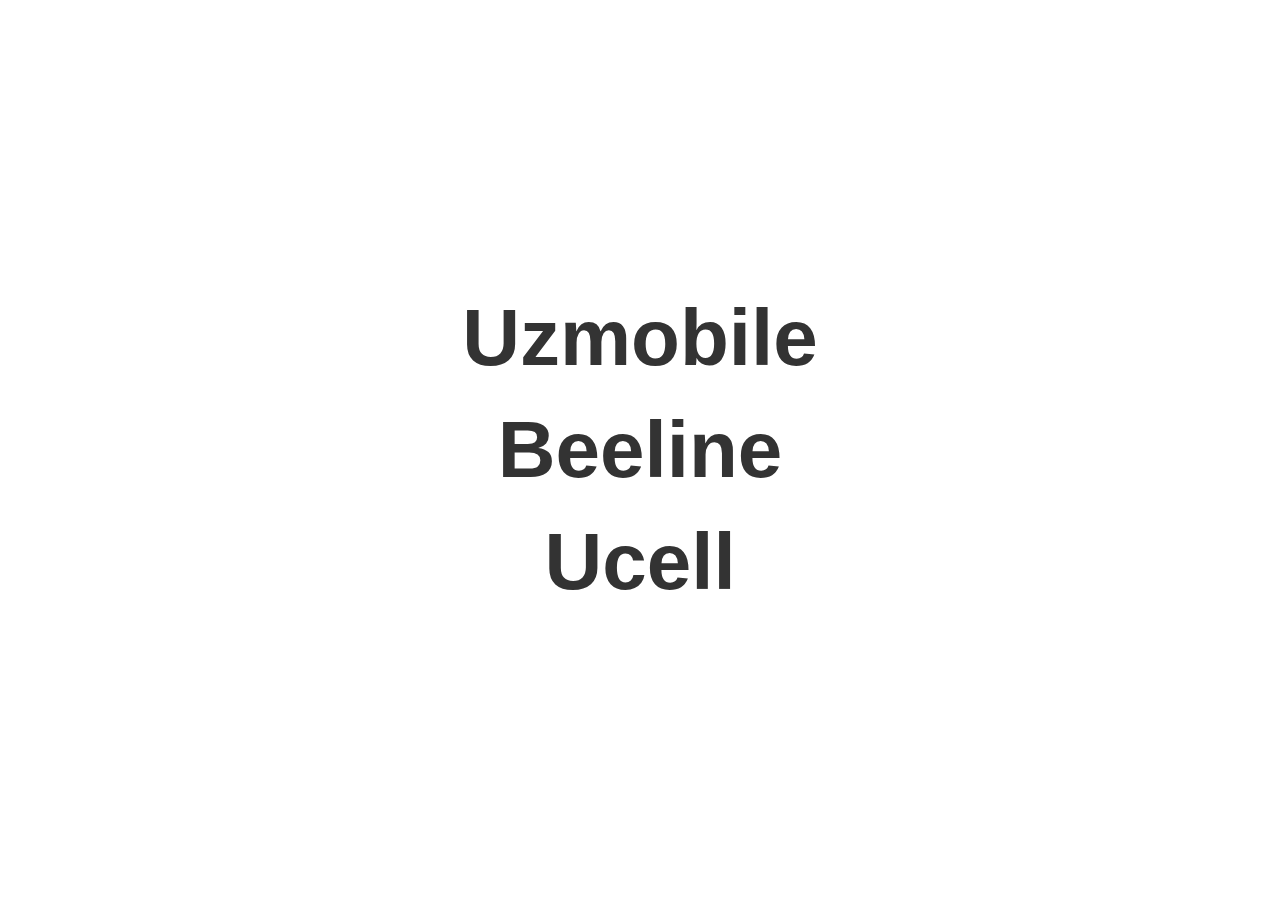
<file: index.html>
<!DOCTYPE html>
<html>
<head>
	<meta charset="utf-8">
	<meta name="viewport" content="width=device-width, initial-scale=1">
	<title>MB</title>
	<link rel="stylesheet" type="text/css" href="style.css">
	<link rel="icon" type="image/x-icon" href="next/img/all.png">
</head>
<body>
	<ul>
		<li onclick="Uzmobile()" data-text="Uzmobile">Uzmobile</li>
		<li onclick="Beeline()" data-text="Beeline">Beeline</li>
		<li onclick="Ucell()" data-text="Ucell">Ucell</li>
	</ul>
	<script>
    function Uzmobile(){
        window.location='next/uz.html';
    }
    </script>
    <script>
    function Beeline(){
        window.location='next/be.html';
    }
    </script>
    <script>
    function Ucell(){
        window.location='next/uc.html';
    }
</script>
</body>
</html>
</file>
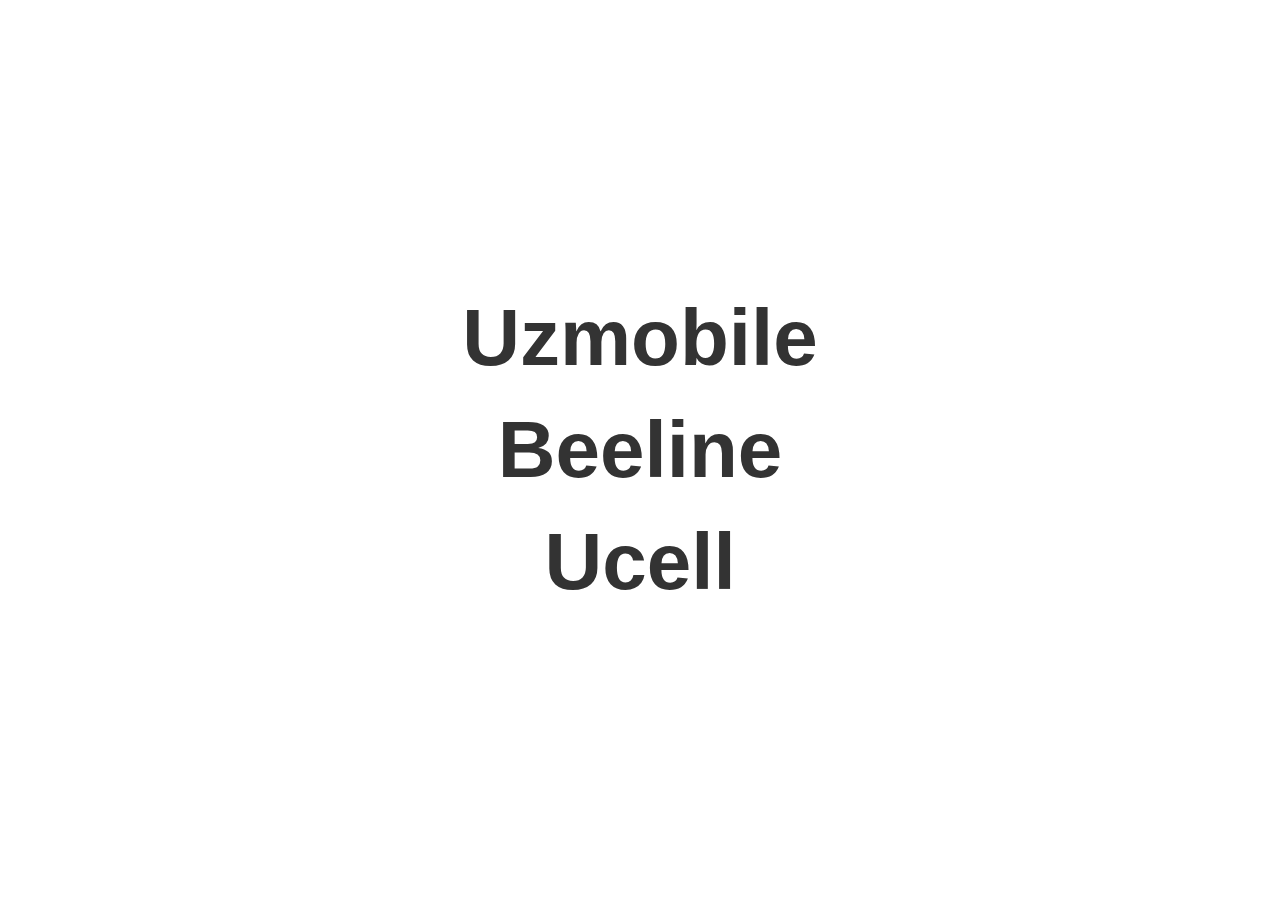
<file: next/index.html>
<!DOCTYPE html>
<html>
<head>
	<meta charset="utf-8">
	<meta name="viewport" content="width=device-width, initial-scale=1">
	<title>MB</title>
	<link rel="stylesheet" type="text/css" href="style.css">
	<link rel="icon" type="image/x-icon" href="img/all.png">
</head>
<body>
	<ul>
		<li onclick="Uzmobile()" data-text="Uzmobile">Uzmobile</li>
		<li onclick="Beeline()" data-text="Beeline">Beeline</li>
		<li onclick="Ucell()" data-text="Ucell">Ucell</li>
	</ul>
	<script>
    function Uzmobile(){
        window.location='uz.html';
    }
    </script>
    <script>
    function Beeline(){
        window.location='be.html';
    }
    </script>
    <script>
    function Ucell(){
        window.location='uc.html';
    }
</script>
</body>
</html>
</file>
<file: style.css>
* {
	margin: 0;
	padding: 0;
	box-sizing: border-box;
	font-family: sans-serif;
}
body {
	display: flex;
	justify-content: center;
	align-items: center;
	min-height: 100vh;
}
ul {
	position: relative;
	display: flex;
	flex-direction: column;
	gap: 10px;
}
ul li {
	list-style: none;
	text-align: center;
	color: #333;
	font-weight: 700;
	font-size: 80px;
	cursor: pointer;
	transition: 0.5s;
	padding: 5px 20px;
	border-radius: 10px;
}
ul:hover li {
	color: transparent;
	-webkit-text-stroke: 1px #000;
}
ul li:hover {
	color: #333;
	background: #fff;
	box-shadow: 0 5px 15px rgba(0, 0, 0, 0.075);
}
ul li::before {
	content: '';
	position: absolute;
	top: 50%;
	left: 50%;
	transform: translate(-50%,-50%);
	width: 100vw;
	height: 100vh;
	background: #f00;
	z-index: -1;
	display: flex;
	justify-content: center;
	align-items: center;
	opacity: 0;
	transition: 0.5s;
	color: rgba(0, 0, 0, 0.09);
	font-size: 18vw;
	-webkit-text-stroke: 0px #000;
}
ul li:hover::before {
	content: attr(data-text);
	opacity: 1;
}
ul li:nth-child(1):before {
	background: linear-gradient(#00aae8 0%, #00aae8 100%);
}
}
ul li:hover::before {
	content: attr(data-text);
	opacity: 2;
}
ul li:nth-child(2):before {
	background: linear-gradient(#f7d10f 0%, #f7d10f 100%);
}
ul li:hover::before {
	content: attr(data-text);
	opacity: 3;
}
ul li:nth-child(3):before {
	background: linear-gradient(#652d86 0%, #652d86 100%);
}
</file>
<file: next/style.css>
* {
	margin: 0;
	padding: 0;
	box-sizing: border-box;
	font-family: sans-serif;
}
body {
	display: flex;
	justify-content: center;
	align-items: center;
	min-height: 100vh;
}
ul {
	position: relative;
	display: flex;
	flex-direction: column;
	gap: 10px;
}
ul li {
	list-style: none;
	text-align: center;
	color: #333;
	font-weight: 700;
	font-size: 80px;
	cursor: pointer;
	transition: 0.5s;
	padding: 5px 20px;
	border-radius: 10px;
}
ul:hover li {
	color: transparent;
	-webkit-text-stroke: 1px #000;
}
ul li:hover {
	color: #333;
	background: #fff;
	box-shadow: 0 5px 15px rgba(0, 0, 0, 0.075);
}
ul li::before {
	content: '';
	position: absolute;
	top: 50%;
	left: 50%;
	transform: translate(-50%,-50%);
	width: 100vw;
	height: 100vh;
	background: #f00;
	z-index: -1;
	display: flex;
	justify-content: center;
	align-items: center;
	opacity: 0;
	transition: 0.5s;
	color: rgba(0, 0, 0, 0.09);
	font-size: 18vw;
	-webkit-text-stroke: 0px #000;
}
ul li:hover::before {
	content: attr(data-text);
	opacity: 1;
}
ul li:nth-child(1):before {
	background: linear-gradient(#00aae8 0%, #00aae8 100%);
}
}
ul li:hover::before {
	content: attr(data-text);
	opacity: 2;
}
ul li:nth-child(2):before {
	background: linear-gradient(#f7d10f 0%, #f7d10f 100%);
}
ul li:hover::before {
	content: attr(data-text);
	opacity: 3;
}
ul li:nth-child(3):before {
	background: linear-gradient(#652d86 0%, #652d86 100%);
}
</file>
